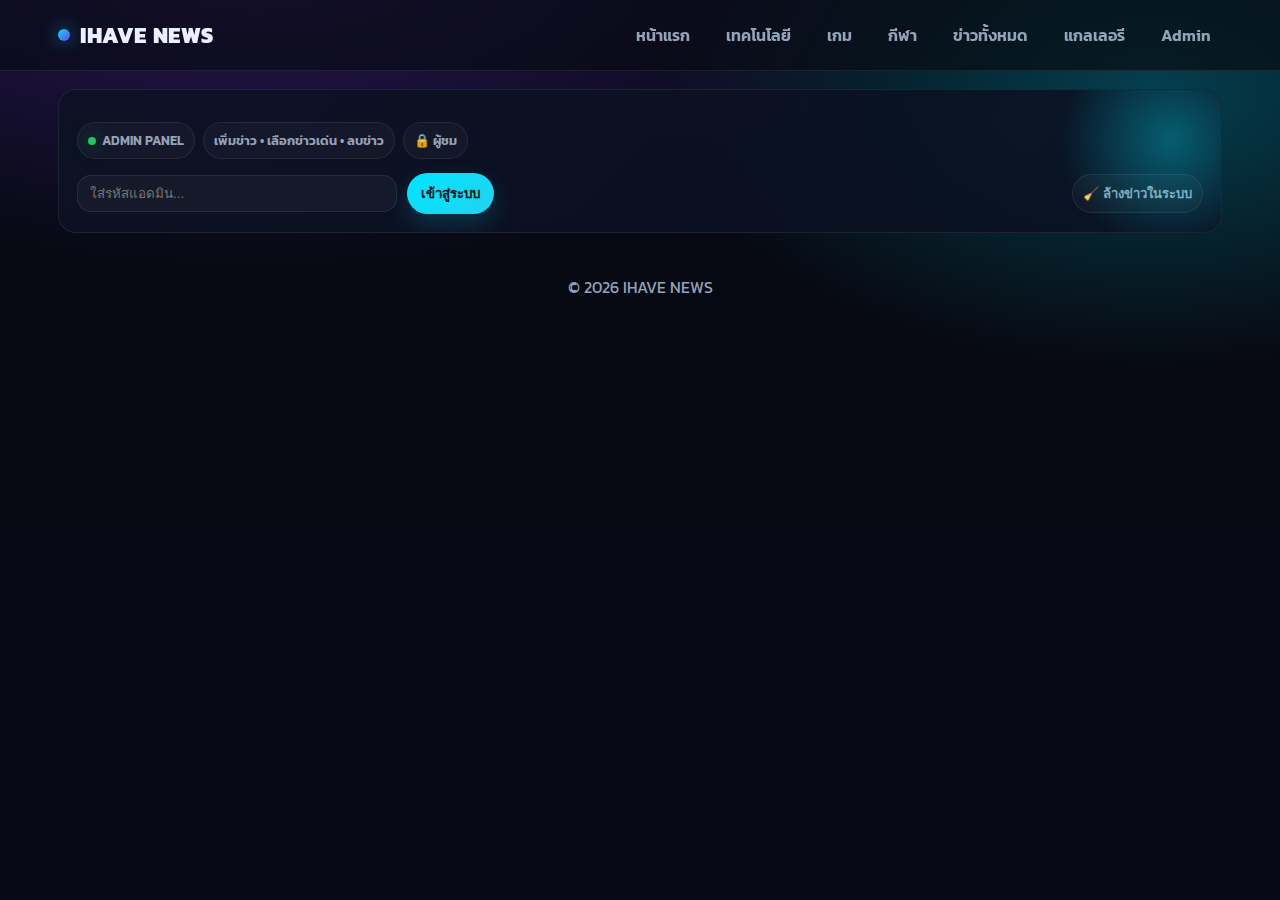
<file: admin.html>
<!DOCTYPE html>
<html lang="th">
<head>
  <meta charset="UTF-8" />
  <meta name="viewport" content="width=device-width, initial-scale=1.0"/>
  <title>IHAVE NEWS | Admin</title>

  <link href="https://fonts.googleapis.com/css2?family=Kanit:wght@300;400;600;700;800&display=swap" rel="stylesheet">
  <link rel="stylesheet" href="style.css">
</head>

<body data-page="admin">
  <div class="topbar">
    <div class="topbar-inner">
      <div class="brand">
        <span class="logo-dot"></span>
        <a href="index.html">IHAVE NEWS</a>
      </div>

      <div class="nav">
        <a href="index.html" data-page="home">หน้าแรก</a>
        <a href="tech.html" data-page="tech">เทคโนโลยี</a>
        <a href="game.html" data-page="game">เกม</a>
        <a href="sport.html" data-page="sport">กีฬา</a>
        <a href="all.html" data-page="all">ข่าวทั้งหมด</a>
        <a href="gallery.html" data-page="gallery">แกลเลอรี</a>
        <a href="admin.html" data-page="admin">Admin</a>
      </div>
    </div>
  </div>

  <div class="container">
    <div class="hero">
      <div class="tagrow">
        <span class="tag"><span class="pulse"></span> ADMIN PANEL</span>
        <span class="tag">เพิ่มข่าว • เลือกข่าวเด่น • ลบข่าว</span>
        <span class="tag" id="adminStatus">🔒 ผู้ชม</span>
      </div>

      <div style="margin-top:14px; display:flex; gap:10px; flex-wrap:wrap; align-items:center;">
        <input
          id="adminPass"
          type="password"
          autocomplete="current-password"
          placeholder="ใส่รหัสแอดมิน..."
          style="
            background: rgba(255,255,255,.04);
            border:1px solid var(--line);
            border-radius: 14px;
            padding:10px 12px;
            color: var(--text);
            outline:none;
            min-width: min(320px, 100%);
          "
        >
        <button class="btn" id="adminLoginBtn" type="button">เข้าสู่ระบบ</button>
        <button class="tag" id="adminLogoutBtn" type="button" style="display:none;">ออกจากแอดมิน</button>

        <!-- ปุ่มช่วยรีเซ็ต -->
        <button
          class="tag"
          id="resetNewsBtn"
          type="button"
          style="margin-left:auto;"
          onclick="(function(){
            if(!confirm('ล้างข่าวที่เพิ่มเองทั้งหมดในระบบ (ihave_news_items) จริงไหม?\\n* ข่าว DEFAULT จะยังโชว์เหมือนเดิม')) return;
            localStorage.removeItem('ihave_news_items');
            localStorage.removeItem('ihave_featured_id');
            alert('ล้างข่าวในระบบแล้ว ✅');
            location.reload();
          })()"
        >
          🧹 ล้างข่าวในระบบ
        </button>
      </div>
    </div>

    <!-- Panel -->
    <div id="adminPanel" style="display:none;">
      <div class="section-title">เพิ่มข่าวใหม่</div>
      <div class="card">
        <form id="addNewsForm" style="display:grid; gap:10px;">
          <input
            id="nTitle"
            placeholder="หัวข้อข่าว"
            required
            style="width:100%; background:rgba(255,255,255,.04); border:1px solid var(--line); border-radius:14px; padding:10px 12px; color:var(--text); outline:none;"
          >

          <textarea
            id="nExcerpt"
            placeholder="เนื้อหาย่อ (excerpt)"
            rows="3"
            style="width:100%; background:rgba(255,255,255,.04); border:1px solid var(--line); border-radius:14px; padding:10px 12px; color:var(--text); outline:none;"
          ></textarea>

          <div style="display:grid; gap:10px; grid-template-columns: 1fr 1fr;">
            <select
              id="nCategory"
              style="width:100%; background:rgba(255,255,255,.04); border:1px solid var(--line); border-radius:14px; padding:10px 12px; color:var(--text); outline:none;"
            >
              <option value="tech">tech</option>
              <option value="game">game</option>
              <option value="sport">sport</option>
              <option value="article">article</option>
            </select>

            <input
              id="nTag"
              placeholder="TAG เช่น HOT / NEW / ART 1"
              value="NEW"
              style="width:100%; background:rgba(255,255,255,.04); border:1px solid var(--line); border-radius:14px; padding:10px 12px; color:var(--text); outline:none;"
            >
          </div>

          <div style="display:grid; gap:10px; grid-template-columns: 1fr 1fr;">
            <input
              id="nLink"
              placeholder="ลิงก์ เช่น article1.html หรือ #"
              style="width:100%; background:rgba(255,255,255,.04); border:1px solid var(--line); border-radius:14px; padding:10px 12px; color:var(--text); outline:none;"
            >

            <select
              id="nHeroId"
              style="width:100%; background:rgba(255,255,255,.04); border:1px solid var(--line); border-radius:14px; padding:10px 12px; color:var(--text); outline:none;"
            >
              <option value="">(ไม่ใช้ heroId)</option>
              <option value="article1">article1</option>
              <option value="article2">article2</option>
              <option value="tech">tech</option>
              <option value="game">game</option>
              <option value="sport">sport</option>
            </select>
          </div>

          <!-- ✅ อันนี้สำคัญ: app.js มีอ่าน #nImg แต่ไฟล์เดิมไม่มี -->
          <input
            id="nImg"
            placeholder="ลิงก์รูป (img URL) เช่น https://..."
            style="width:100%; background:rgba(255,255,255,.04); border:1px solid var(--line); border-radius:14px; padding:10px 12px; color:var(--text); outline:none;"
          >

          <div style="display:flex; gap:10px; flex-wrap:wrap; align-items:center;">
            <button class="btn" type="submit">บันทึกข่าว</button>
            <a class="tag" href="gallery.html" style="text-decoration:none;">ไปอัปโหลดรูป (ผูก heroId)</a>
            <a class="tag" href="all.html" style="text-decoration:none;">ไปหน้าข่าวทั้งหมด</a>
          </div>

          <div class="meta" style="opacity:.85;">
            * หมายเหตุ: ข่าว DEFAULT ที่เห็นหน้าเว็บ “ยังไม่ใช่ข่าวในระบบ” จนกว่าจะเพิ่มผ่าน Admin
          </div>
        </form>
      </div>

      <div class="section-title">จัดการข่าว (⭐ เด่น / ลบ)</div>
      <div class="card">
        <div id="adminNewsList" style="display:flex; flex-direction:column; gap:10px;"></div>
      </div>
    </div>
  </div>

  <div class="footer">© 2026 IHAVE NEWS</div>
  <script src="app.js"></script>
</body>
</html>
</file>
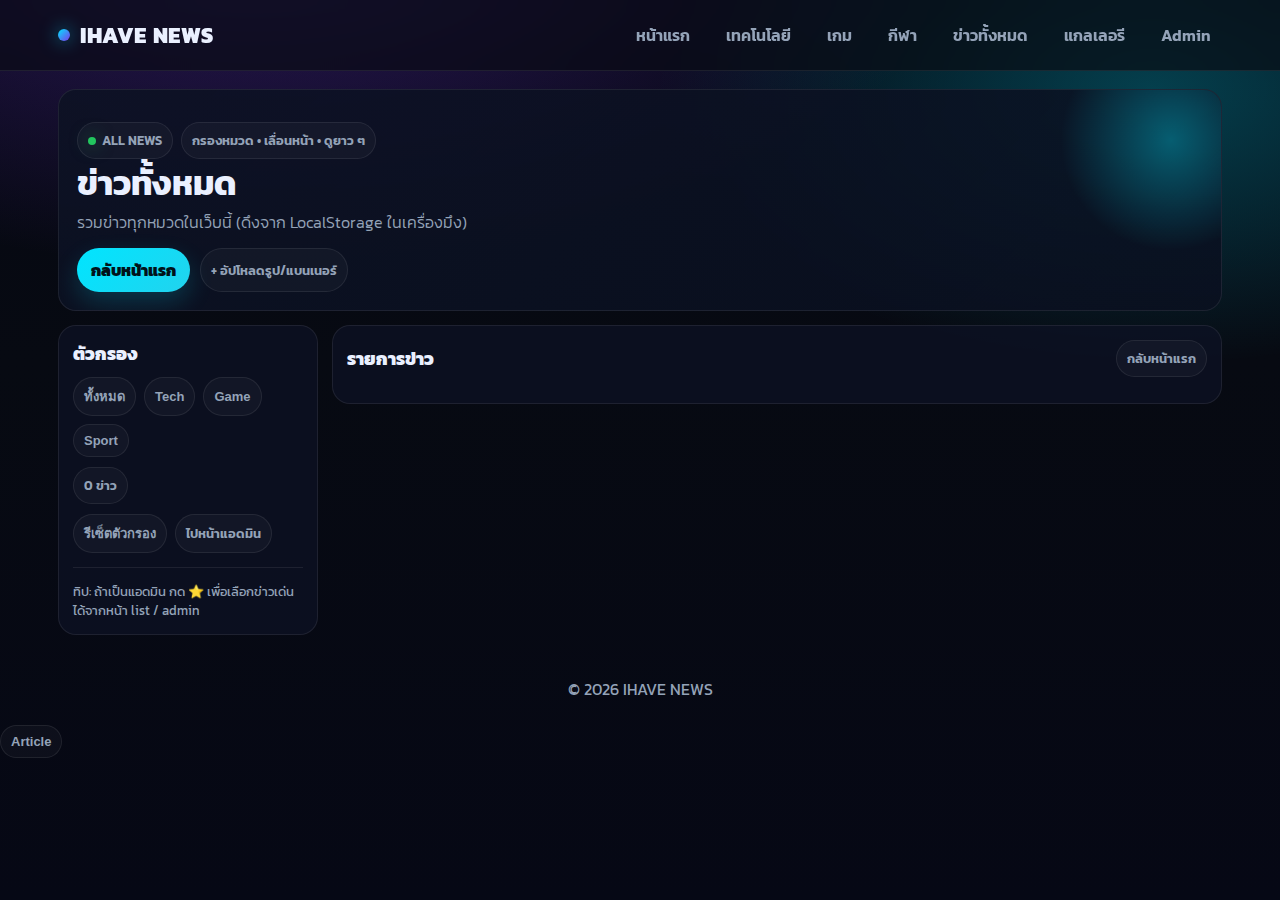
<file: all.html>
<!DOCTYPE html>
<html lang="th">
<head>
  <meta charset="UTF-8" />
  <meta name="viewport" content="width=device-width, initial-scale=1.0"/>
  <title>IHAVE NEWS | ข่าวทั้งหมด</title>

  <link href="https://fonts.googleapis.com/css2?family=Kanit:wght@300;400;600;700;800&display=swap" rel="stylesheet">
  <link rel="stylesheet" href="style.css">
</head>

<body data-page="all">
  <div class="topbar">
    <div class="topbar-inner">
      <div class="brand">
        <span class="logo-dot"></span>
        <a href="index.html">IHAVE NEWS</a>
      </div>

      <div class="nav">
        <a href="index.html" data-page="home">หน้าแรก</a>
        <a href="tech.html" data-page="tech">เทคโนโลยี</a>
        <a href="game.html" data-page="game">เกม</a>
        <a href="sport.html" data-page="sport">กีฬา</a>
        <a href="all.html" data-page="all">ข่าวทั้งหมด</a>
        <a href="gallery.html" data-page="gallery">แกลเลอรี</a>
        <a href="admin.html" data-page="admin">Admin</a>
      </div>
    </div>
  </div>

  <div class="container">
    <div class="hero">
      <div class="tagrow">
        <span class="tag"><span class="pulse"></span> ALL NEWS</span>
        <span class="tag">กรองหมวด • เลื่อนหน้า • ดูยาว ๆ</span>
      </div>

      <h1>ข่าวทั้งหมด</h1>
      <p>รวมข่าวทุกหมวดในเว็บนี้ (ดึงจาก LocalStorage ในเครื่องมึง)</p>

      <div style="margin-top:14px; display:flex; gap:10px; flex-wrap:wrap;">
        <a class="btn" href="index.html" style="text-decoration:none; display:inline-block;">กลับหน้าแรก</a>
        <a class="tag" href="gallery.html" style="text-decoration:none;">+ อัปโหลดรูป/แบนเนอร์</a>
      </div>
    </div>

    <div class="all-grid">
      <!-- LEFT: Filter -->
      <div class="card all-filter">
        <div class="section-title" style="margin:0 0 10px 0;">ตัวกรอง</div>

        <div class="pillrow" style="margin-bottom:10px;">
          <button class="tag" type="button" data-allfilter="all" onclick="window.setAllFilter('all')">ทั้งหมด</button>
          <button class="tag" type="button" data-allfilter="tech" onclick="window.setAllFilter('tech')">Tech</button>
          <button class="tag" type="button" data-allfilter="game" onclick="window.setAllFilter('game')">Game</button>
          <button class="tag" type="button" data-allfilter="sport" onclick="window.setAllFilter('sport')">Sport</button>
        </div>

        <div class="tag" id="allCount">0 ข่าว</div>

        <div style="margin-top:10px; display:flex; gap:8px; flex-wrap:wrap;">
          <button class="tag" type="button" onclick="window.setAllFilter('all')">รีเซ็ตตัวกรอง</button>
          <a class="tag" href="admin.html" style="text-decoration:none;">ไปหน้าแอดมิน</a>
        </div>

        <hr />
        <div class="meta">
          ทิป: ถ้าเป็นแอดมิน กด ⭐ เพื่อเลือกข่าวเด่นได้จากหน้า list / admin
        </div>
      </div>

      <!-- RIGHT: List -->
      <div class="card all-list">
        <div style="display:flex; align-items:center; justify-content:space-between; gap:10px; flex-wrap:wrap;">
          <div class="section-title" style="margin:0;">รายการข่าว</div>
          <a class="tag" href="index.html" style="text-decoration:none;">กลับหน้าแรก</a>
        </div>

        <!-- ✅ ต้องมี 3 id นี้ -->
        <div class="news-list" id="allList"></div>
        <div style="margin-top:12px; display:flex; gap:10px; justify-content:center; flex-wrap:wrap;" id="allPager"></div>
      </div>
    </div>
  </div>

  <div class="footer">© 2026 IHAVE NEWS</div>
  <script src="app.js"></script>
  <button class="tag" data-allfilter="article" onclick="setAllFilter('article')">Article</button>

</body>
</html>
</file>
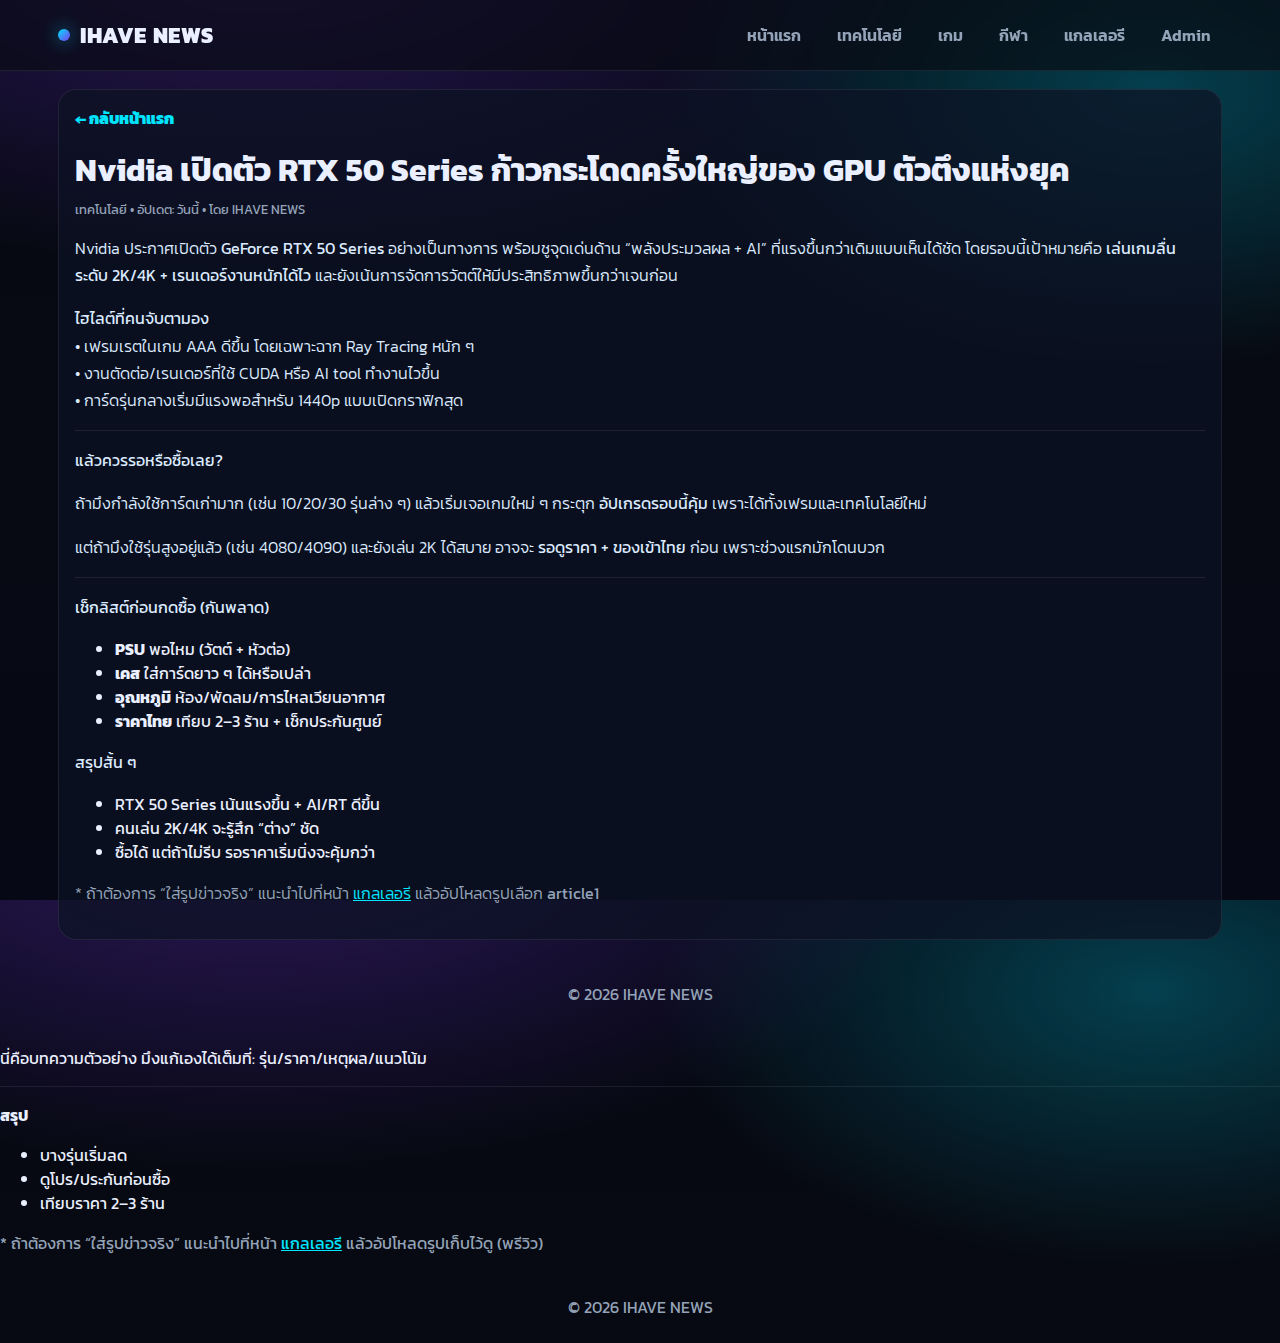
<file: article1.html>
<!DOCTYPE html>
<html lang="th">
<head>
  <meta charset="UTF-8" />
  <meta name="viewport" content="width=device-width, initial-scale=1.0"/>
  <title>ข่าวเด่น | IHAVE NEWS</title>
  <link href="https://fonts.googleapis.com/css2?family=Kanit:wght@300;400;600;700;800&display=swap" rel="stylesheet">
  <link rel="stylesheet" href="style.css">
</head>
<body data-page="article">
 

 

<!DOCTYPE html>
<html lang="th">
<head>
  <meta charset="UTF-8" />
  <meta name="viewport" content="width=device-width, initial-scale=1.0"/>
  <title>ข่าวเด่น | IHAVE NEWS</title>
  <link href="https://fonts.googleapis.com/css2?family=Kanit:wght@300;400;600;700;800&display=swap" rel="stylesheet">
  <link rel="stylesheet" href="style.css">
</head>
<body data-page="article">
  <div class="topbar">
    <div class="topbar-inner">
      <div class="brand"><span class="logo-dot"></span><a href="index.html">IHAVE NEWS</a></div>
      <div class="nav">
        <a href="index.html" data-page="home">หน้าแรก</a>
        <a href="tech.html" data-page="tech">เทคโนโลยี</a>
        <a href="game.html" data-page="game">เกม</a>
        <a href="sport.html" data-page="sport">กีฬา</a>
        <a href="gallery.html" data-page="gallery">แกลเลอรี</a>
        <a href="admin.html" data-page="admin">Admin</a>
      </div>
    </div>
  </div>

  <div class="container">
    <div class="article">
      <a class="back" href="index.html">← กลับหน้าแรก</a>

      <h1 style="margin:6px 0 6px 0;">Nvidia เปิดตัว RTX 50 Series ก้าวกระโดดครั้งใหญ่ของ GPU ตัวตึงแห่งยุค</h1>
      <div class="meta">เทคโนโลยี • อัปเดต: วันนี้ • โดย IHAVE NEWS</div>

      

      <p>
        Nvidia ประกาศเปิดตัว <b>GeForce RTX 50 Series</b> อย่างเป็นทางการ พร้อมชูจุดเด่นด้าน “พลังประมวลผล + AI”
        ที่แรงขึ้นกว่าเดิมแบบเห็นได้ชัด โดยรอบนี้เป้าหมายคือ <b>เล่นเกมลื่นระดับ 2K/4K + เรนเดอร์งานหนักได้ไว</b>
        และยังเน้นการจัดการวัตต์ให้มีประสิทธิภาพขึ้นกว่าเจนก่อน
      </p>

      <p>
        <b>ไฮไลต์ที่คนจับตามอง</b><br>
        • เฟรมเรตในเกม AAA ดีขึ้น โดยเฉพาะฉาก Ray Tracing หนัก ๆ<br>
        • งานตัดต่อ/เรนเดอร์ที่ใช้ CUDA หรือ AI tool ทำงานไวขึ้น<br>
        • การ์ดรุ่นกลางเริ่มมีแรงพอสำหรับ 1440p แบบเปิดกราฟิกสุด
      </p>

      <hr>

      <p><b>แล้วควรรอหรือซื้อเลย?</b></p>
      <p>
        ถ้ามึงกำลังใช้การ์ดเก่ามาก (เช่น 10/20/30 รุ่นล่าง ๆ) แล้วเริ่มเจอเกมใหม่ ๆ กระตุก
        <b>อัปเกรดรอบนี้คุ้ม</b> เพราะได้ทั้งเฟรมและเทคโนโลยีใหม่
      </p>

      <p>
        แต่ถ้ามึงใช้รุ่นสูงอยู่แล้ว (เช่น 4080/4090) และยังเล่น 2K ได้สบาย
        อาจจะ <b>รอดูราคา + ของเข้าไทย</b> ก่อน เพราะช่วงแรกมักโดนบวก
      </p>

      <hr>

      <p><b>เช็กลิสต์ก่อนกดซื้อ (กันพลาด)</b></p>
      <ul>
        <li><b>PSU</b> พอไหม (วัตต์ + หัวต่อ)</li>
        <li><b>เคส</b> ใส่การ์ดยาว ๆ ได้หรือเปล่า</li>
        <li><b>อุณหภูมิ</b> ห้อง/พัดลม/การไหลเวียนอากาศ</li>
        <li><b>ราคาไทย</b> เทียบ 2–3 ร้าน + เช็กประกันศูนย์</li>
      </ul>

      <p><b>สรุปสั้น ๆ</b></p>
      <ul>
        <li>RTX 50 Series เน้นแรงขึ้น + AI/RT ดีขึ้น</li>
        <li>คนเล่น 2K/4K จะรู้สึก “ต่าง” ชัด</li>
        <li>ซื้อได้ แต่ถ้าไม่รีบ รอราคาเริ่มนิ่งจะคุ้มกว่า</li>
      </ul>

      <p style="color:var(--muted); margin-top:12px;">
        * ถ้าต้องการ “ใส่รูปข่าวจริง” แนะนำไปที่หน้า
        <a href="gallery.html" style="color:var(--accent);">แกลเลอรี</a>
        แล้วอัปโหลดรูปเลือก <b>article1</b>
      </p>
    </div>
  </div>

  <div class="footer">© 2026 IHAVE NEWS</div>
  <script src="app.js"></script>
</body>
</html>
      <p>นี่คือบทความตัวอย่าง มึงแก้เองได้เต็มที่: รุ่น/ราคา/เหตุผล/แนวโน้ม</p>
      <hr>
      <p><b>สรุป</b></p>
      <ul>
        <li>บางรุ่นเริ่มลด</li>
        <li>ดูโปร/ประกันก่อนซื้อ</li>
        <li>เทียบราคา 2–3 ร้าน</li>
      </ul>

      <p style="color:var(--muted); margin-top:12px;">
        * ถ้าต้องการ “ใส่รูปข่าวจริง” แนะนำไปที่หน้า <a href="gallery.html" style="color:var(--accent);">แกลเลอรี</a>
        แล้วอัปโหลดรูปเก็บไว้ดู (พรีวิว)
      </p>
    </div>
  </div>

  <div class="footer">© 2026 IHAVE NEWS</div>
  <script src="app.js"></script>
</body>
</html>
</file>
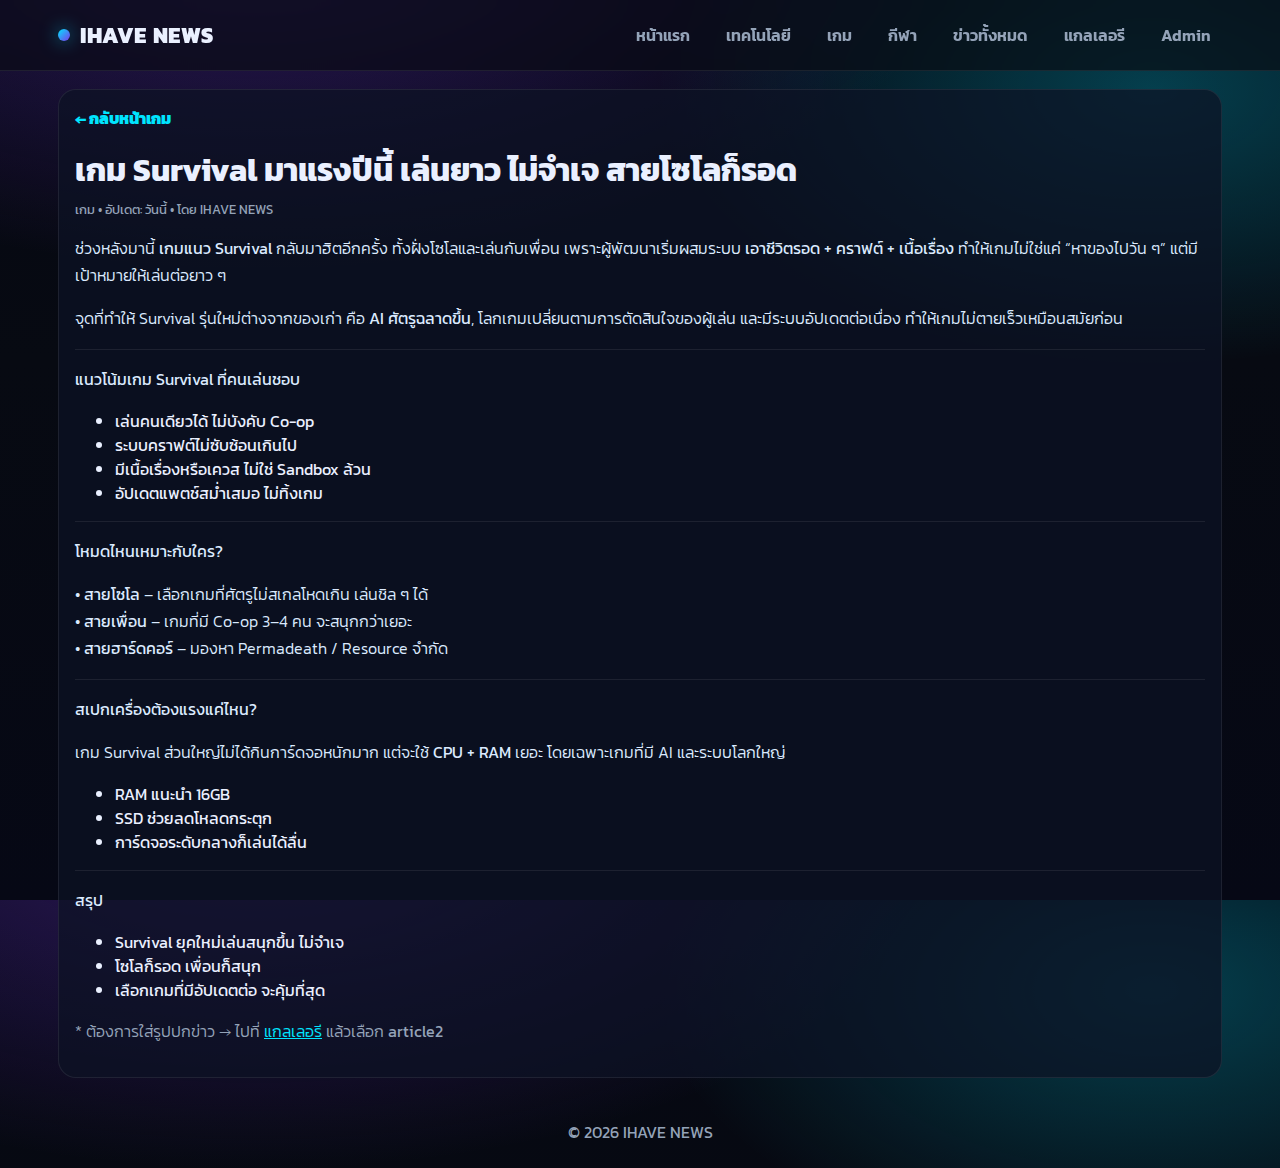
<file: article2.html>
<!DOCTYPE html>
<html lang="th">
<head>
  <meta charset="UTF-8" />
  <meta name="viewport" content="width=device-width, initial-scale=1.0"/>
  <title>ข่าวเกม | IHAVE NEWS</title>
  <link href="https://fonts.googleapis.com/css2?family=Kanit:wght@300;400;600;700;800&display=swap" rel="stylesheet">
  <link rel="stylesheet" href="style.css">
</head>
<body data-page="article">
  <div class="topbar">
    <div class="topbar-inner">
      <div class="brand">
        <span class="logo-dot"></span>
        <a href="index.html">IHAVE NEWS</a>
      </div>

      <div class="nav">
        <a href="index.html" data-page="home">หน้าแรก</a>
        <a href="tech.html" data-page="tech">เทคโนโลยี</a>
        <a href="game.html" data-page="game">เกม</a>
        <a href="sport.html" data-page="sport">กีฬา</a>
        <a href="all.html" data-page="all">ข่าวทั้งหมด</a>
        <a href="gallery.html" data-page="gallery">แกลเลอรี</a>
		<a href="admin.html" data-page="admin">Admin</a>

      </div>
    </div>
  </div>

  <div class="container">
    <div class="article">
      <a class="back" href="game.html">← กลับหน้าเกม</a>

      <h1 style="margin:6px 0 6px 0;">เกม Survival มาแรงปีนี้ เล่นยาว ไม่จำเจ สายโซโลก็รอด</h1>
      <div class="meta">เกม • อัปเดต: วันนี้ • โดย IHAVE NEWS</div>

      

      <p>
        ช่วงหลังมานี้ <b>เกมแนว Survival</b> กลับมาฮิตอีกครั้ง ทั้งฝั่งโซโลและเล่นกับเพื่อน
        เพราะผู้พัฒนาเริ่มผสมระบบ <b>เอาชีวิตรอด + คราฟต์ + เนื้อเรื่อง</b>
        ทำให้เกมไม่ใช่แค่ “หาของไปวัน ๆ” แต่มีเป้าหมายให้เล่นต่อยาว ๆ
      </p>

      <p>
        จุดที่ทำให้ Survival รุ่นใหม่ต่างจากของเก่า คือ <b>AI ศัตรูฉลาดขึ้น</b>,
        โลกเกมเปลี่ยนตามการตัดสินใจของผู้เล่น และมีระบบอัปเดตต่อเนื่อง
        ทำให้เกมไม่ตายเร็วเหมือนสมัยก่อน
      </p>

      <hr>

      <p><b>แนวโน้มเกม Survival ที่คนเล่นชอบ</b></p>
      <ul>
        <li>เล่นคนเดียวได้ ไม่บังคับ Co-op</li>
        <li>ระบบคราฟต์ไม่ซับซ้อนเกินไป</li>
        <li>มีเนื้อเรื่องหรือเควส ไม่ใช่ Sandbox ล้วน</li>
        <li>อัปเดตแพตช์สม่ำเสมอ ไม่ทิ้งเกม</li>
      </ul>

      <hr>

      <p><b>โหมดไหนเหมาะกับใคร?</b></p>
      <p>
        • <b>สายโซโล</b> – เลือกเกมที่ศัตรูไม่สเกลโหดเกิน เล่นชิล ๆ ได้<br>
        • <b>สายเพื่อน</b> – เกมที่มี Co-op 3–4 คน จะสนุกกว่าเยอะ<br>
        • <b>สายฮาร์ดคอร์</b> – มองหา Permadeath / Resource จำกัด
      </p>

      <hr>

      <p><b>สเปกเครื่องต้องแรงแค่ไหน?</b></p>
      <p>
        เกม Survival ส่วนใหญ่ไม่ได้กินการ์ดจอหนักมาก
        แต่จะใช้ <b>CPU + RAM</b> เยอะ โดยเฉพาะเกมที่มี AI และระบบโลกใหญ่
      </p>

      <ul>
        <li>RAM แนะนำ 16GB</li>
        <li>SSD ช่วยลดโหลดกระตุก</li>
        <li>การ์ดจอระดับกลางก็เล่นได้ลื่น</li>
      </ul>

      <hr>

      <p><b>สรุป</b></p>
      <ul>
        <li>Survival ยุคใหม่เล่นสนุกขึ้น ไม่จำเจ</li>
        <li>โซโลก็รอด เพื่อนก็สนุก</li>
        <li>เลือกเกมที่มีอัปเดตต่อ จะคุ้มที่สุด</li>
      </ul>

      <p style="color:var(--muted); margin-top:12px;">
        * ต้องการใส่รูปปกข่าว → ไปที่
        <a href="gallery.html" style="color:var(--accent);">แกลเลอรี</a>
        แล้วเลือก <b>article2</b>
      </p>
    </div>
  </div>

  <div class="footer">© 2026 IHAVE NEWS</div>
  <script src="app.js"></script>
</body>

</html>
</file>
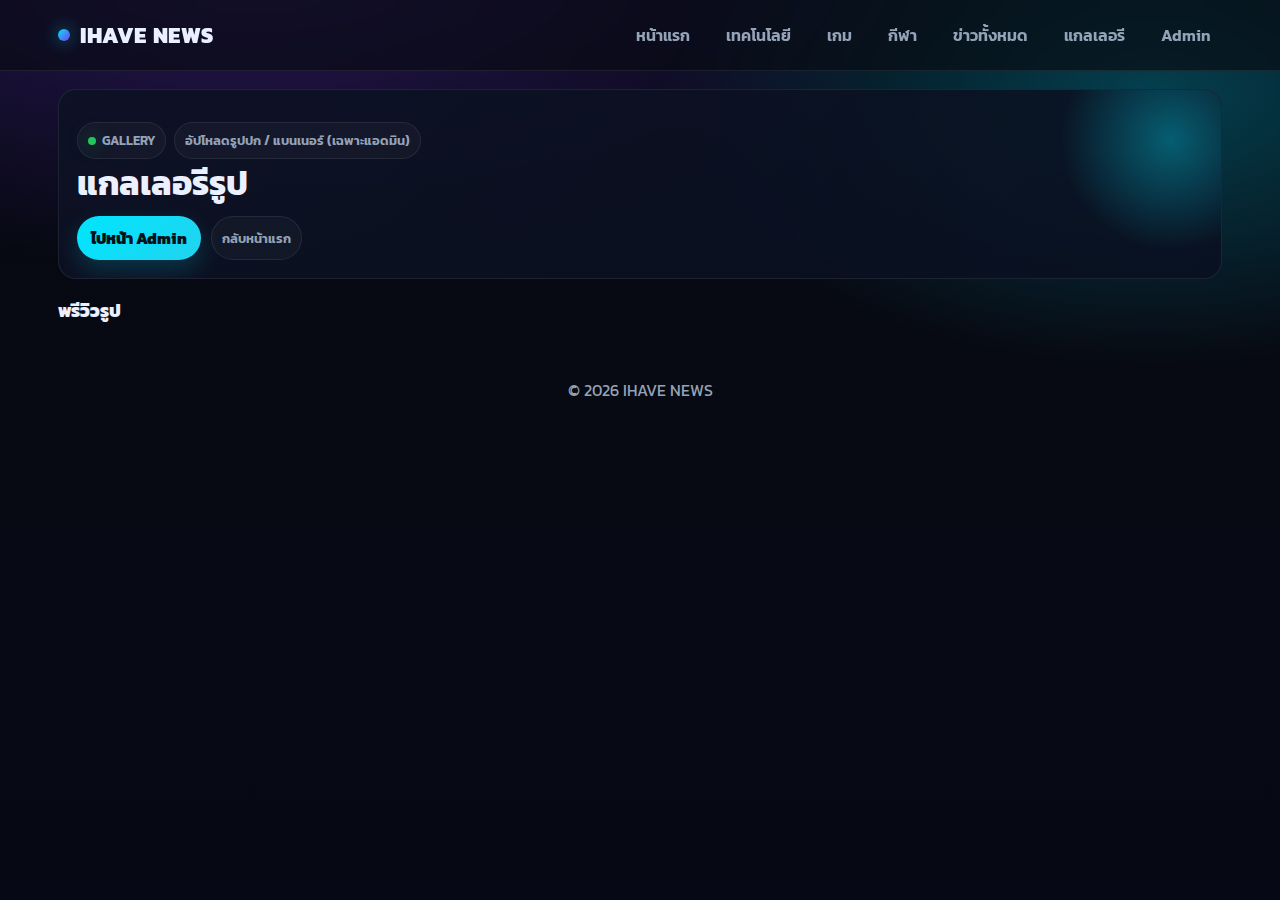
<file: gallery.html>
<!DOCTYPE html>
<html lang="th">
<head>
  <meta charset="UTF-8" />
  <meta name="viewport" content="width=device-width, initial-scale=1.0"/>
  <title>IHAVE NEWS | แกลเลอรี</title>

  <link href="https://fonts.googleapis.com/css2?family=Kanit:wght@300;400;600;700;800&display=swap" rel="stylesheet">
  <link rel="stylesheet" href="style.css">
</head>

<body data-page="gallery">
  <!-- TOPBAR -->
  <div class="topbar">
    <div class="topbar-inner">
      <div class="brand">
        <span class="logo-dot"></span>
        <a href="index.html">IHAVE NEWS</a>
      </div>

      <div class="nav">
        <a href="index.html" data-page="home">หน้าแรก</a>
        <a href="tech.html" data-page="tech">เทคโนโลยี</a>
        <a href="game.html" data-page="game">เกม</a>
        <a href="sport.html" data-page="sport">กีฬา</a>
        <a href="all.html" data-page="all">ข่าวทั้งหมด</a>
        <a href="gallery.html" data-page="gallery">แกลเลอรี</a>
        <a href="admin.html" data-page="admin">Admin</a>
      </div>
    </div>
  </div>

  <div class="container">
    <!-- HERO -->
    <div class="hero">
      <div class="tagrow">
        <span class="tag"><span class="pulse"></span> GALLERY</span>
        <span class="tag">อัปโหลดรูปปก / แบนเนอร์ (เฉพาะแอดมิน)</span>
      </div>
      <h1>แกลเลอรีรูป</h1>
      

      <div style="margin-top:14px; display:flex; gap:10px; flex-wrap:wrap;">
        <a class="btn" href="admin.html" style="text-decoration:none;">ไปหน้า Admin</a>
        <a class="tag" href="index.html" style="text-decoration:none;">กลับหน้าแรก</a>
      </div>
    </div>

   

    <!-- UPLOADER (ซ่อนถ้าไม่ใช่แอดมิน) -->
    <div id="uploaderWrap" style="display:none;">
      <div class="section-title">อัปโหลดรูป (Admin Only)</div>
      <div class="uploader">
        <label for="articlePick" style="display:block; margin-bottom:8px; color:var(--muted); font-weight:800;">
          เลือกหน้าที่จะใส่รูป:
        </label>

        <select id="articlePick"
          style="width:100%; padding:12px; border-radius:14px; border:1px solid rgba(255,255,255,.08); background:rgba(255,255,255,.03); color:var(--text);">
          <option value="article1">article1 (ข่าวเด่น)</option>
          <option value="article2">article2 (ข่าวเทค)</option>
          <option value="tech">หน้า Tech (แบนเนอร์หมวด)</option>
          <option value="game">หน้า Game (แบนเนอร์หมวด)</option>
          <option value="sport">หน้า Sport (แบนเนอร์หมวด)</option>
        </select>

        <div style="height:12px;"></div>

        <input id="imgInput" type="file" accept="image/*" multiple
          style="width:100%; padding:12px; border-radius:14px; border:1px dashed rgba(0,229,255,.35); background:rgba(0,229,255,.05); color:var(--muted);">

        <p style="color:var(--muted); margin:10px 0 0 0;">
          * แนะนำรูปไม่เกิน <b>900KB</b> ต่อรูป (LocalStorage จำกัด)
        </p>

        <div style="margin-top:12px; display:flex; gap:10px; flex-wrap:wrap;">
          <button class="btn" id="clearGallery" type="button">ล้างรูปทั้งหมด</button>
          <a class="tag" href="article1.html" style="text-decoration:none;">ไป article1</a>
          <a class="tag" href="article2.html" style="text-decoration:none;">ไป article2</a>
          <a class="tag" href="tech.html" style="text-decoration:none;">ไป Tech</a>
          <a class="tag" href="game.html" style="text-decoration:none;">ไป Game</a>
          <a class="tag" href="sport.html" style="text-decoration:none;">ไป Sport</a>
        </div>
      </div>
    </div>

    <!-- PREVIEW -->
    <div class="section-title">พรีวิวรูป</div>
    <div id="preview" class="preview"></div>
  </div>

  <div class="footer">© 2026 IHAVE NEWS</div>

  <script src="app.js"></script>

  <!-- Hide/Show uploader by admin flag -->
  <script>
    (function(){
      const isAdmin = localStorage.getItem("ihave_is_admin") === "1";
      const up = document.getElementById("uploaderWrap");
      const lock = document.getElementById("lockedBox");
      if (isAdmin) {
        if (up) up.style.display = "block";
        if (lock) lock.style.display = "none";
      } else {
        if (up) up.style.display = "none";
        if (lock) lock.style.display = "block";
      }
    })();
  </script>
</body>
</html>
</file>
<file: style.css>
:root{
  --bg:#070A12;
  --card:#0D1224;
  --card2:#0A1020;
  --text:#EAF0FF;
  --muted:#94A3B8;
  --line:rgba(255,255,255,.08);
  --accent:#00E5FF;
  --accent2:#7C3AED;
  --good:#22c55e;
}

*{ box-sizing:border-box; }
html,body{ height:100%; }

body{
  margin:0;
  font-family: 'Kanit', system-ui, -apple-system, Segoe UI, Arial, sans-serif;
  background:
    radial-gradient(1200px 600px at 20% -10%, rgba(124,58,237,.35), transparent 60%),
    radial-gradient(900px 500px at 90% 10%, rgba(0,229,255,.25), transparent 55%),
    linear-gradient(180deg, #050712 0%, #070A12 40%, #060815 100%);
  color:var(--text);
}

/* ===== Topbar ===== */
.topbar{
  position:sticky;
  top:0;
  z-index:50;
  backdrop-filter: blur(12px);
  background: rgba(7,10,18,.65);
  border-bottom:1px solid var(--line);
}
.topbar-inner{
  max-width:1200px;
  margin:auto;
  padding:14px 18px;
  display:flex;
  gap:14px;
  align-items:center;
  justify-content:space-between;
  flex-wrap:wrap;
}
.brand{
  display:flex;
  align-items:center;
  gap:10px;
  font-weight:800;
  letter-spacing:.6px;
}
.logo-dot{
  width:12px;height:12px;border-radius:50%;
  background: linear-gradient(135deg, var(--accent), var(--accent2));
  box-shadow: 0 0 18px rgba(0,229,255,.6);
}
.brand a{ color:var(--text); text-decoration:none; font-size:22px; }

/* Nav */
.nav{
  display:flex;
  gap:14px;
  flex-wrap:wrap;
  align-items:center;
}
.nav a{
  color:var(--muted);
  text-decoration:none;
  font-weight:600;
  padding:8px 10px;
  border-radius:12px;
  border:1px solid transparent;
}
.nav a:hover{
  color:var(--text);
  border-color: var(--line);
  background: rgba(255,255,255,.03);
}
.nav a.active{
  color:var(--text);
  border-color: rgba(0,229,255,.28);
  background: rgba(0,229,255,.08);
}

/* Button */
.btn{
  border:none;
  cursor:pointer;
  color:#00131a;
  font-weight:800;
  padding:10px 14px;
  border-radius:999px;
  background: linear-gradient(135deg, var(--accent), #22d3ee);
  box-shadow: 0 10px 24px rgba(0,229,255,.18);
  transition: transform .12s ease, filter .12s ease;
}
.btn:hover{ filter:brightness(.98); transform: translateY(-1px); }
.btn:active{ transform: translateY(0); }

/* ===== Layout ===== */
.container{
  max-width:1200px;
  margin:auto;
  padding:18px;
}
.grid{
  display:grid;
  grid-template-columns: 1.7fr 1fr;
  gap:16px;
}
@media (max-width: 980px){
  .grid{ grid-template-columns: 1fr; }
}

/* ===== Hero ===== */
.hero{
  border:1px solid var(--line);
  background: linear-gradient(135deg, rgba(13,18,36,.9), rgba(10,16,32,.85));
  border-radius:18px;
  padding:18px;
  position:relative;
  overflow:hidden;
  animation: pop .35s ease both;
}
.hero::before{
  content:"";
  position:absolute;
  inset:-80px -80px auto auto;
  width:260px;height:260px;
  background: radial-gradient(circle, rgba(0,229,255,.35), transparent 60%);
  transform: rotate(15deg);
}
.hero h1{
  margin:6px 0 8px 0;
  font-size:34px;
  line-height:1.1;
}
.hero p{
  margin:0;
  color:var(--muted);
  font-weight:300;
}
.tagrow{ display:flex; gap:8px; flex-wrap:wrap; margin-top:14px; }
.tag{
  display:inline-flex;
  align-items:center;
  gap:6px;
  padding:8px 10px;
  border-radius:999px;
  border:1px solid var(--line);
  background: rgba(255,255,255,.03);
  color:var(--muted);
  font-weight:600;
  font-size:13px;
  cursor:default;
}
.tag.active{ outline: 2px solid rgba(0,229,255,.35); }
.pulse{
  width:8px;height:8px;border-radius:50%;
  background: var(--good);
  box-shadow: 0 0 18px rgba(34,197,94,.55);
}

/* ===== Cards ===== */
.card{
  border:1px solid var(--line);
  background: rgba(13,18,36,.75);
  border-radius:18px;
  padding:14px;
  animation: pop .35s ease both;
}
.section-title{
  margin:18px 0 10px 0;
  font-size:18px;
  font-weight:800;
}
.news-list{ display:flex; flex-direction:column; gap:10px; }

/* ===== News item ===== */
.news{
  display:flex;
  align-items:center;
  gap:12px;
  padding:12px;
  border-radius:16px;
  border:1px solid transparent;
  text-decoration:none;
  color:inherit;
  background: rgba(255,255,255,.02);
  transition: transform .18s ease, box-shadow .18s ease, border-color .18s ease, background .18s ease;
  overflow:hidden;
}
.news:hover{
  transform: translateY(-2px);
  box-shadow: 0 18px 48px rgba(0,0,0,.25);
  border-color: rgba(0,229,255,.25);
  background: rgba(0,229,255,.06);
}

/* =========================================================
   ✅ FIX: THUMB กันรูปทับ/ซ้อน แบบล็อกตาย
   - ใช้ grid ซ้อนชั้นเดียว
   - ถ้ามี img ซ้อน 2 ตัว: ซ่อนตัวที่ 2 ทิ้ง
========================================================= */
.news .thumb{
  position:relative;
  width:140px;
  min-width:140px;
  height:92px;

  border-radius:14px;
  overflow:hidden;
  border:1px solid var(--line);
  background: linear-gradient(135deg, rgba(124,58,237,.35), rgba(0,229,255,.18));

  display:grid;
  place-items:stretch;
  flex:0 0 auto;
}
.news .thumb > *{ grid-area: 1 / 1; }

/* รูปต้องยึดเต็มกรอบ */
.news .thumb img{
  width:100%;
  height:100%;
  object-fit:cover;
  object-position:center;
  display:block;
}

/* ถ้ามีรูปหลุดมาซ้อน 2 ตัว: ซ่อนตัวที่ 2 จบ */
.news .thumb img + img{
  display:none !important;
}

/* ถ้าเป็น thumb แบบไม่มีรูป (ตัวอักษรอย่าง PATCH/GPU ฯลฯ) */
.news .thumb.is-text{
  display:flex;
  align-items:center;
  justify-content:center;
  color: rgba(255,255,255,.75);
  font-weight:800;
}
.news .thumb.is-text img{ display:none; }

/* ✅ Overlay Tag (HOT / NEW) */
.news .thumb .overlay-tag{
  align-self:start;
  justify-self:start;
  margin:8px;
  z-index:5;

  padding:6px 10px;
  border-radius:999px;
  font-size:12px;
  font-weight:900;
  letter-spacing:.4px;

  color:#00131a;
  background: linear-gradient(135deg, var(--accent), #22d3ee);
  box-shadow: 0 6px 18px rgba(0,229,255,.45);
}
.news .thumb .overlay-tag.hot{
  background: linear-gradient(135deg, #ff5c5c, #f97316);
  color:#fff;
  box-shadow: 0 6px 18px rgba(255,92,92,.45);
}
.news .thumb .overlay-tag.new{
  background: linear-gradient(135deg, #22c55e, #4ade80);
  color:#00330f;
}

.meta{ color:var(--muted); font-size:13px; }
.news h3{ margin:0 0 6px 0; font-size:16px; line-height:1.25; }
.excerpt{ margin:0; color:#cbd5e1; font-weight:300; font-size:14px; }

/* Sidebar widgets */
.widget{ display:flex; flex-direction:column; gap:10px; }
.pillrow{ display:flex; gap:8px; flex-wrap:wrap; }
.pill{
  padding:8px 10px;
  border-radius:999px;
  border:1px solid var(--line);
  background: rgba(255,255,255,.03);
  color:#cbd5e1;
  font-weight:700;
  font-size:13px;
}

/* ===== Article ===== */
.article{
  border:1px solid var(--line);
  background: rgba(13,18,36,.72);
  border-radius:18px;
  padding:16px;
}
.back{
  display:inline-flex;
  gap:8px;
  align-items:center;
  color: var(--accent);
  text-decoration:none;
  font-weight:800;
  margin-bottom:10px;
}
.article-hero{
  height:320px;
  border-radius:16px;
  border:1px solid var(--line);
  background: linear-gradient(135deg, rgba(124,58,237,.35), rgba(0,229,255,.18));
  display:flex;
  align-items:center;
  justify-content:center;
  color: rgba(255,255,255,.78);
  font-weight:900;
  letter-spacing:.8px;
  margin:12px 0;
  overflow:hidden;
}
.article-hero img{
  width:100%;
  height:100%;
  object-fit: cover;
  display:block;
}
.article p{ color:#dbeafe; font-weight:300; line-height:1.7; }
hr{ border:none; border-top:1px solid var(--line); margin:14px 0; }

/* ===== Gallery ===== */
.uploader{
  border:1px dashed rgba(0,229,255,.35);
  background: rgba(0,229,255,.05);
  border-radius:18px;
  padding:14px;
}
.uploader input{ width:100%; color:var(--muted); }
.preview{
  margin-top:12px;
  display:grid;
  grid-template-columns: repeat(auto-fit, minmax(160px,1fr));
  gap:10px;
}
.preview .imgbox{
  border:1px solid var(--line);
  background: rgba(255,255,255,.03);
  border-radius:14px;
  overflow:hidden;
}
.preview img{
  width:100%;
  height:140px;
  object-fit:cover;
  display:block;
}

/* ===== Category Hero ===== */
.category-hero{
  height: 200px;
  border-radius: 18px;
  border: 1px solid var(--line);
  background: rgba(255,255,255,.03);
  overflow: hidden;
  display:flex;
  align-items:center;
  justify-content:center;
  margin: 14px 0 16px;
}
.category-hero img{
  width: 100%;
  height: 100%;
  object-fit: cover;
  display:block;
}

/* ===== Delete Button ===== */
.deleteBtn{
  background: transparent;
  border: none;
  color: #ff5c5c;
  font-size: 18px;
  cursor: pointer;
  margin-left: 8px;
  transition: transform .12s ease;
}
.deleteBtn:hover{ transform: scale(1.15); }

/* ===== Featured Hero (เว็บข่าวจริง) ===== */
.featured-hero{
  position: relative;
  border-radius: 22px;
  overflow: hidden;
  border: 1px solid rgba(255,255,255,.08);
  background: rgba(255,255,255,.03);
  box-shadow: 0 18px 60px rgba(0,0,0,.35);
  min-height: 260px;
  transition: transform .18s ease, box-shadow .18s ease, border-color .18s ease;
  animation: fhIn .35s ease both;
}
.featured-hero:hover{
  transform: translateY(-2px);
  box-shadow: 0 26px 78px rgba(0,0,0,.45);
  border-color: rgba(0,229,255,.28);
}
.featured-hero .fh-img{
  position:absolute;
  inset:0;
  width:100%;
  height:100%;
}
.featured-hero .fh-img img{
  width:100%;
  height:100%;
  object-fit: cover;
  display:block;
  filter: saturate(1.05) contrast(1.03);
  transform: scale(1.02);
}
.featured-hero .fh-grad{
  position:absolute;
  inset:0;
  background:
    radial-gradient(900px 420px at 20% 20%, rgba(0,229,255,.16), transparent 60%),
    linear-gradient(90deg, rgba(0,0,0,.72) 0%, rgba(0,0,0,.30) 55%, rgba(0,0,0,.72) 100%),
    linear-gradient(180deg, rgba(0,0,0,.15) 0%, rgba(0,0,0,.70) 100%);
}
.featured-hero .fh-body{
  position:relative;
  z-index:2;
  padding: 18px;
  display:flex;
  gap: 14px;
  align-items:flex-end;
  min-height: 260px;
}
.featured-hero .fh-left{
  flex:1;
  max-width: 72%;
}
.featured-hero .fh-top{
  display:flex;
  gap:10px;
  flex-wrap:wrap;
  align-items:center;
  margin-bottom: 10px;
}
.featured-hero .fh-tag{
  display:inline-flex;
  align-items:center;
  gap:8px;
  padding: 6px 10px;
  border-radius: 999px;
  font-weight: 900;
  letter-spacing:.3px;
  border: 1px solid rgba(255,255,255,.10);
  background: rgba(255,255,255,.04);
}
.featured-hero .fh-tag .dot{
  width:8px;height:8px;border-radius:999px;
  background: rgba(0,229,255,.95);
  box-shadow: 0 0 14px rgba(0,229,255,.55);
}
.featured-hero .fh-title{
  font-size: 28px;
  line-height: 1.15;
  font-weight: 900;
  margin: 0;
}
.featured-hero .fh-meta{
  margin-top: 8px;
  opacity: .85;
  font-size: 13px;
}
.featured-hero .fh-ex{
  margin-top: 10px;
  max-width: 70ch;
  opacity: .90;
}
.featured-hero .fh-actions{
  margin-top: 14px;
  display:flex;
  gap:10px;
  flex-wrap:wrap;
}
.featured-hero .fh-btn{
  display:inline-flex;
  align-items:center;
  justify-content:center;
  gap:8px;
  padding: 10px 14px;
  border-radius: 14px;
  text-decoration:none;
  font-weight: 900;
  border: 1px solid rgba(0,229,255,.28);
  background: rgba(0,229,255,.16);
  color: var(--text);
}
.featured-hero .fh-btn:hover{
  border-color: rgba(0,229,255,.45);
  background: rgba(0,229,255,.22);
}
.featured-hero .fh-chip{
  display:inline-flex;
  align-items:center;
  gap:8px;
  padding: 10px 12px;
  border-radius: 999px;
  font-weight: 800;
  border: 1px solid rgba(255,255,255,.10);
  background: rgba(255,255,255,.04);
  color: var(--text);
}
.featured-hero.is-fallback .fh-img{
  background:
    radial-gradient(700px 360px at 20% 20%, rgba(0,229,255,.22), transparent 60%),
    radial-gradient(600px 360px at 80% 30%, rgba(142, 84, 255,.20), transparent 60%),
    rgba(255,255,255,.03);
}
.featured-hero.is-fallback .fh-img img{ display:none; }

@media (max-width: 900px){
  .featured-hero .fh-left{ max-width: 100%; }
  .featured-hero .fh-title{ font-size: 22px; }
}

/* ===== Stats ===== */
.stats{
  display:grid;
  grid-template-columns: repeat(4, minmax(0, 1fr));
  gap:12px;
}
.stat{
  border: 1px solid var(--line);
  background: rgba(255,255,255,.03);
  border-radius: 18px;
  padding: 14px;
  animation: pop .35s ease both;
}
.stat .k{
  color: var(--muted);
  font-weight: 800;
  font-size: 12px;
  letter-spacing: .06em;
  text-transform: uppercase;
}
.stat .v{
  margin-top:6px;
  font-weight: 950;
  font-size: 26px;
}
@media (max-width: 860px){
  .stats{ grid-template-columns: repeat(2, minmax(0, 1fr)); }
}

/* ===== All News Page ===== */
.all-grid{
  display:grid;
  grid-template-columns: 260px 1fr;
  gap: 14px;
  align-items:start;
  margin-top: 14px;
}
@media (max-width: 980px){
  .all-grid{ grid-template-columns: 1fr; }
}
.all-filter{
  position: sticky;
  top: 86px;
}
.all-filter .tag{ cursor:pointer; }

/* override ขนาด thumb เฉพาะหน้า all */
.all-list .news .thumb{
  width:170px;
  min-width:170px;
  height:110px;
}
@media (max-width: 980px){
  .all-list .news .thumb{
    width:140px;
    min-width:140px;
    height:92px;
  }
}
#allPager .tag{
  min-width: 52px;
  justify-content:center;
}

/* ===== Footer ===== */
.footer{
  padding:24px 18px;
  text-align:center;
  color:var(--muted);
}

/* ===== Animations ===== */
@keyframes pop{
  from{opacity:0; transform: translateY(8px);}
  to{opacity:1; transform: translateY(0);}
}
@keyframes fhIn{
  from{ opacity:0; transform: translateY(10px); }
  to{ opacity:1; transform: translateY(0); }
}

.admin-row{
  display:flex;
  gap:10px;
  align-items:center;
  border:1px solid var(--line);
  background: rgba(255,255,255,.03);
  border-radius:16px;
  padding:12px;
}
/* =========================================
   FIX: Category / Article images = ORIGINAL SIZE
   วางบล็อกนี้ท้ายสุดของไฟล์ style.css
========================================= */

/* 1) รูปหัวหมวด (category-hero) — ไม่ครอป ไม่ fix สูง */
.category-hero{
  height: auto !important;          /* เลิกบังคับ 200px */
  padding: 12px !important;
  overflow: visible !important;     /* ไม่ตัดรูป */
  display: block !important;        /* ไม่ให้ flex มายุ่ง */
}

.category-hero img{
  max-width: 100% !important;       /* ไม่ล้นจอ */
  height: auto !important;          /* รักษาสัดส่วน */
  object-fit: unset !important;     /* เลิกครอป */
  display: block !important;
  margin: 0 auto !important;        /* จัดกลาง */
}

/* 2) รูปในบทความ (article-hero) — ไม่ครอป ไม่ fix สูง */
.article-hero{
  height: auto !important;          /* เลิกบังคับ 320px */
  padding: 12px !important;
  overflow: visible !important;
  display: block !important;
}

.article-hero img{
  max-width: 100% !important;
  height: auto !important;
  object-fit: unset !important;
  display: block !important;
  margin: 0 auto !important;
}
/* ART thumb ให้ขนาดเท่าข่าวปกติ */
#artList .thumb{
  width:140px;
  min-width:140px;
  height:92px;
  border-radius:14px;
  overflow:hidden;
}
#artList .thumb img{
  width:100%;
  height:100%;
  object-fit:cover;
  display:block;
}
</file>
